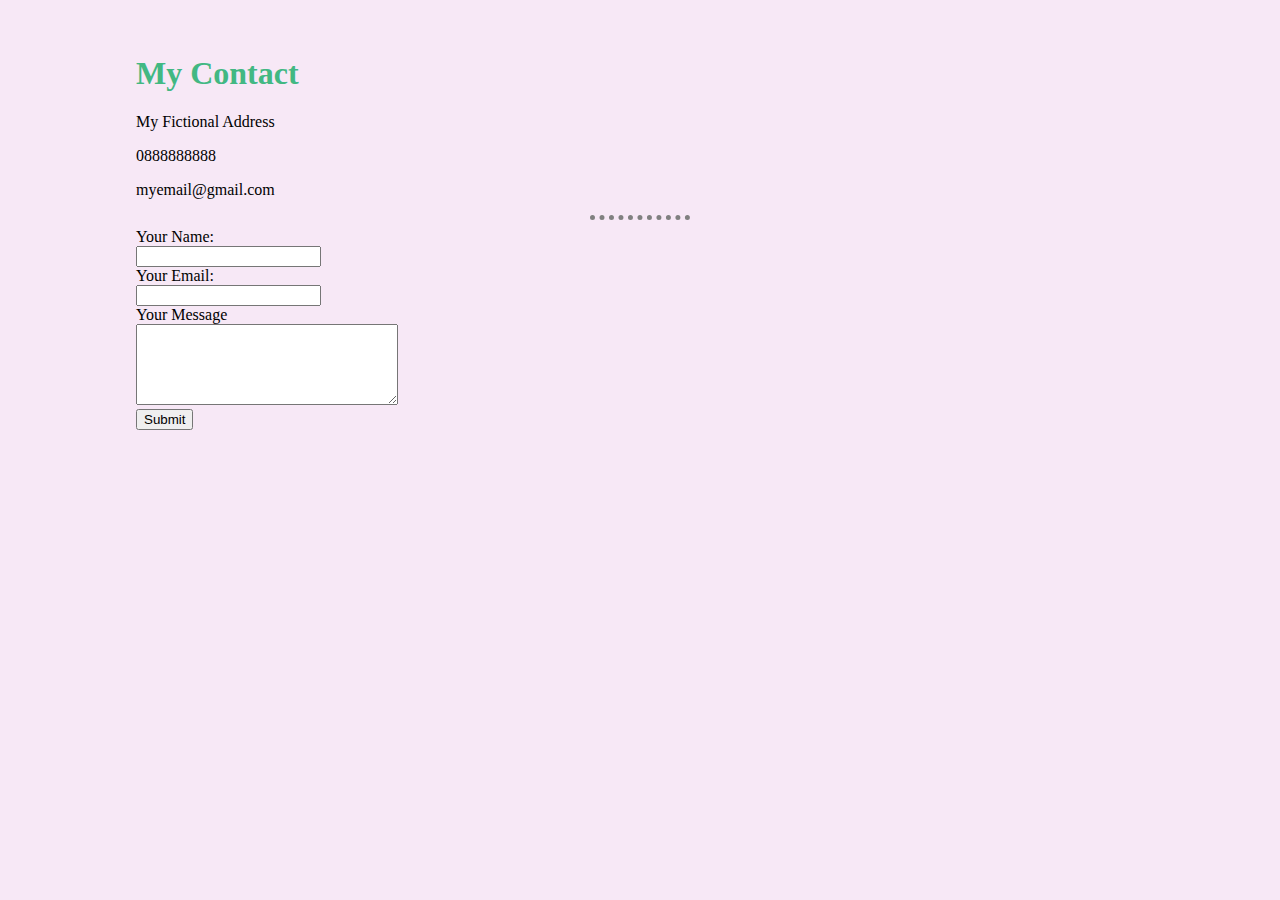
<file: contact.html>
<!DOCTYPE html>
<html lang="en">
<head>
    <meta charset="UTF-8">
    <meta name="viewport" content="width=<>, initial-scale=1.0">
    <meta http-equiv="X-UA-Compatible" content="ie=edge">
    <title>Document</title>
    <link rel="stylesheet" href="style.css">
</head>
<body>
    <h1>My Contact</h1>
    <p>My Fictional Address</p>
    <p>0888888888</p>
    <p>myemail@gmail.com</p>
    <hr>
   
    <form action="mailto:quanle2708@gmail.com" action="index.html" method="post" enctype="text/plain">
        <label>Your Name:</label><br>
        <input type="text" name="yourName"><br>
        <label>Your Email:</label><br>
        <input type="email" name="yourEmail"><br>
        <label>Your Message</label><br>
        <textarea name="yourMessage" rows="5" cols="30"></textarea><br>
        <input type="submit">
         
        
    </form>
</body>
</html>
</file>
<file: style.css>
body {
    background-color: #f7e8f6;
    padding: 2% 10%;
}
hr {
    border-style: none;
    border-top-style: dotted;
    width: 10%;
    border-width: 5px;
    border-color:grey;
}
img {
    height: 400px;
}
h1 {
    color: #42b883;
}
h3{
    color:#42b883;
}
</file>
